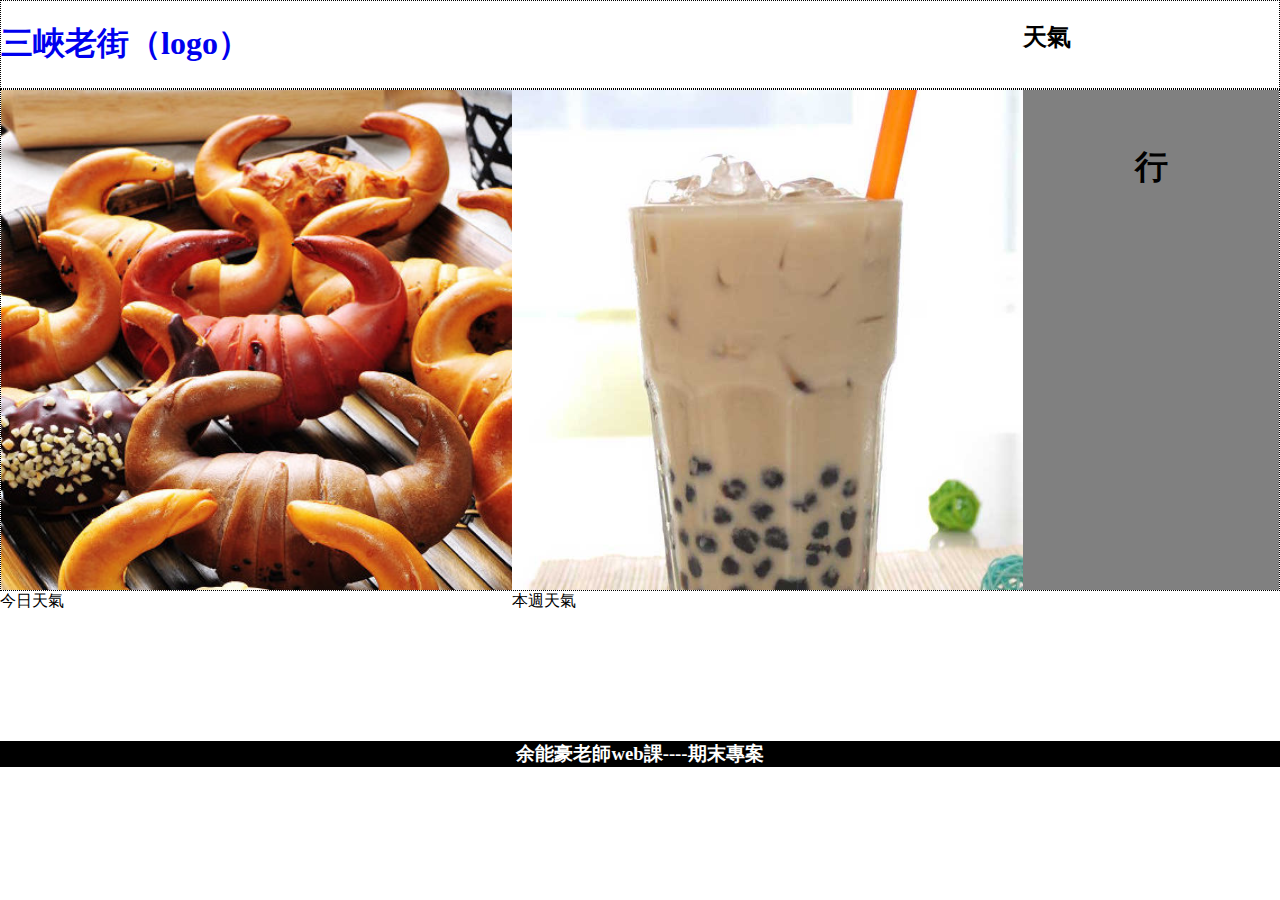
<file: index.html>
<!DOCTYPE html>

<html><head><meta http-equiv="Content-Type" content="text/html; charset=UTF-8">
	
	<title></title>
	<link rel="stylesheet" type="text/css" href="./index_files/main.css">
</head>
<body>
<header>
	<div class="title"><a href="http://yujuan0823.github.io/web-final/index.html"><h1>三峽老街（logo）</h1></a></div>
	<div id="weather"><h2>天氣</h2></div>
</header>
<article>
	<div id="content">
		<div id="food"><a href="http://yujuan0823.github.io/web-final/transition_food.html"><img src="./index_files/food.jpg"></a></div>
		<div id="drink"><a href="http://aleoliu566.github.io/web-final-project/transition_drink.html"><img src="./index_files/bubblemilk.jpg"></a></div>
		<div id="map"><h5>行</h5></div>
	</div>
</article>
<article>
	<div id="weatherpart">
		<div id="todayweather">今日天氣</div>
		<div id="blank"></div>
		<div id="weekofweather">本週天氣</div>
	</div>
</article>


<footer>
	<h3>余能豪老師web課----期末專案</h3>
</footer>


<iframe frameborder="0" scrolling="no" style="border: 0px; display: none; background-color: transparent;" src="./index_files/saved_resource.html"></iframe><div id="GOOGLE_INPUT_CHEXT_FLAG" input="" input_stat="{&quot;tlang&quot;:true,&quot;tsbc&quot;:true,&quot;pun&quot;:true,&quot;mk&quot;:false,&quot;ss&quot;:true}" style="display: none;"></div></body></html>
</file>
<file: index_files/main.css>
body{
	margin: 0;
	/*background-color: grey;*/
}
header{
	display: flex;
	border:1px black dotted;
}
div>a{
	text-decoration: none;
}
.title{
	flex: 80%;
	/*text-decoration: none;*/
}
#weather{
	flex: 20%;
}
#content{
	display: flex;
	border:1px black dotted;
	height: 500px;
	overflow:hidden;
	/*border:1px black dotted;*/
}
#content > div > a >img {
	width: 100%;
	z-index: -1;
}
#food{
	flex: 40%;
} 
#drink{
	flex: 40%;
}
#map{
	flex: 20%;
	background-color: grey;
	font-size: 40px;
	text-align: center;
}
#weatherpart{
	display: flex;
	height: 150px;
}
#todayweather{
	flex: 30%;
}
#blank{
	flex: 10%;
}
#weekofweather{
	flex: 60%;
}
footer{
	position: relative;
	/*height: 60px;*/
	bottom: 0;
	/*padding-top:3%; */
	margin-bottom: 0;
	width: 100%;
	color: white;
	background-color: black;
}
footer h3{
	text-align: center;
	margin: 0;
}
</file>
